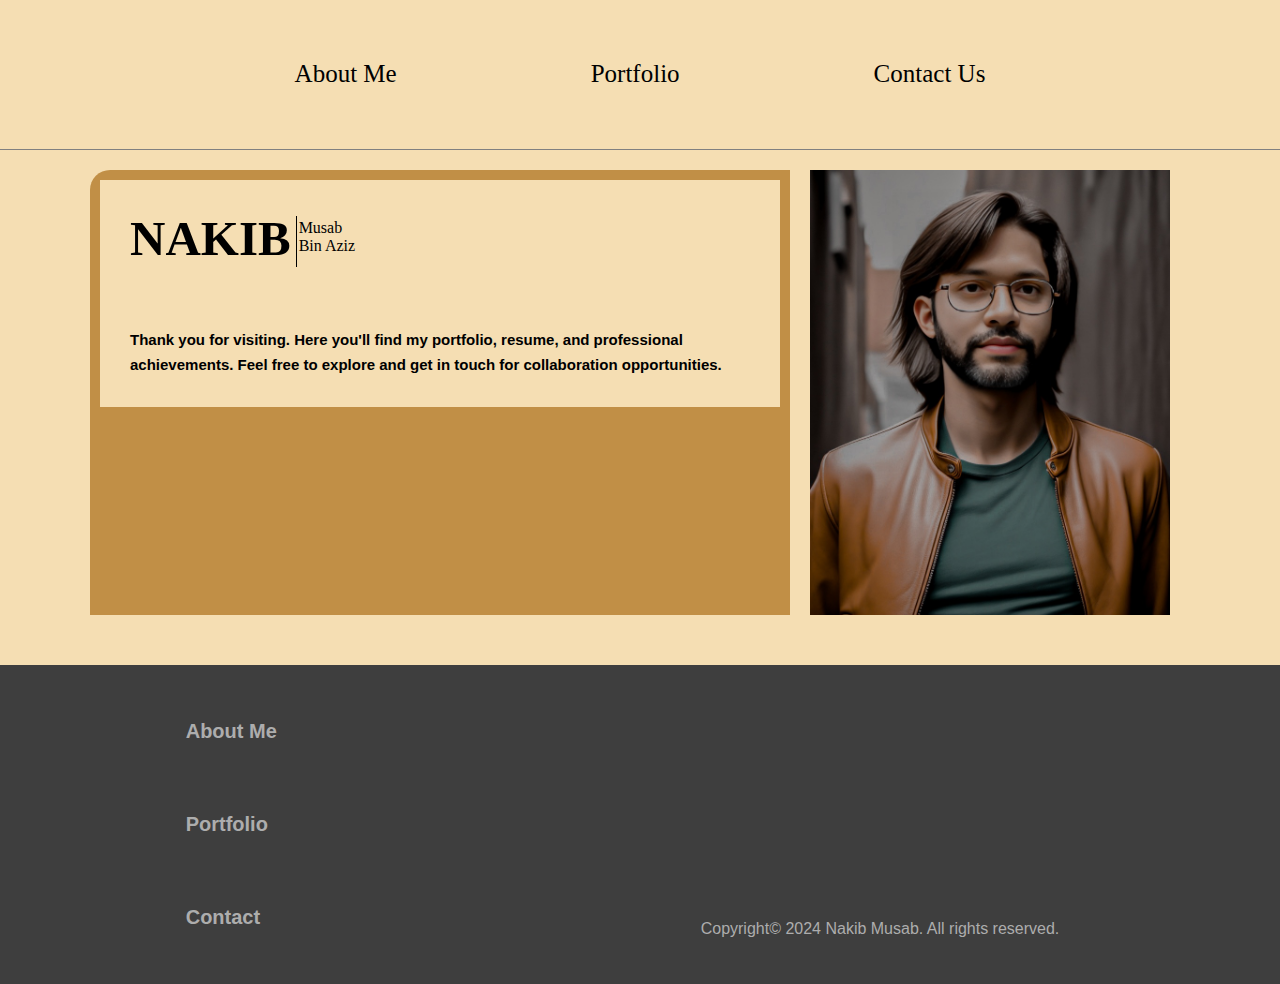
<file: index.html>
<!DOCTYPE html>
<html lang="en">
<head>
    <meta charset="UTF-8">
    <meta name="viewport" content="width=device-width, initial-scale=1.0">
    <title>Document</title>
    <link rel="stylesheet" href="style.css">
    <link rel="stylesheet" href="https://cdnjs.cloudflare.com/ajax/libs/font-awesome/6.5.2/css/all.min.css" integrity="sha512-SnH5WK+bZxgPHs44uWIX+LLJAJ9/2PkPKZ5QiAj6Ta86w+fsb2TkcmfRyVX3pBnMFcV7oQPJkl9QevSCWr3W6A==" crossorigin="anonymous" referrerpolicy="no-referrer" />
</head>
<body>
    <header>
        <input type="checkbox" id="check">
            <label for="check">
                <i class="fa-solid fa-bars-staggered"></i>
            </label>
        <ul>
            <li><a href="about.html">about me</a></li>
            <li><a href="portfolio.html">portfolio</a></li>
            <li><a href="contact.html">contact us</a></li>
        </ul>
    </header>


    <section>
        <div class="box_cont">
         <div class="box_cont2">
         <div class="logo">
            nakib
         </div>
         <div class="name">
            musab <br>bin aziz
         </div>
        </div>
         <div class="text">
            Thank you for visiting. Here you'll find my portfolio, resume, and professional achievements. Feel free to explore and get in touch for collaboration opportunities.
         </div>
        </div>

        <div class="box_img">

        </div>
    </section>





    <footer>
        <ul>
            <li><a href="about.html">about me</a></li>
            <li><a href="portfolio.html">portfolio</a></li>
            <li><a href="contact.html">contact</a></li>
        </ul>

        <div class="icons">
           <a href="https://www.facebook.com/bin.musab.7?mibextid=ZbWKwL" target="_blank"><i class="fa-brands fa-facebook"></i></a>
           <a href="https://www.instagram.com/nkib591?igsh=MWt0ZHpvNnIxaXZ2YQ==" target="_blank"><i class="fa-brands fa-instagram"></i></a>
           <a href="#"><i class="fa-brands fa-linkedin"></i></a>
        </div>

        <p>
            Copyright© 2024 Nakib Musab. All rights reserved.
        </p>
    </footer>
</body>
</html>
</file>
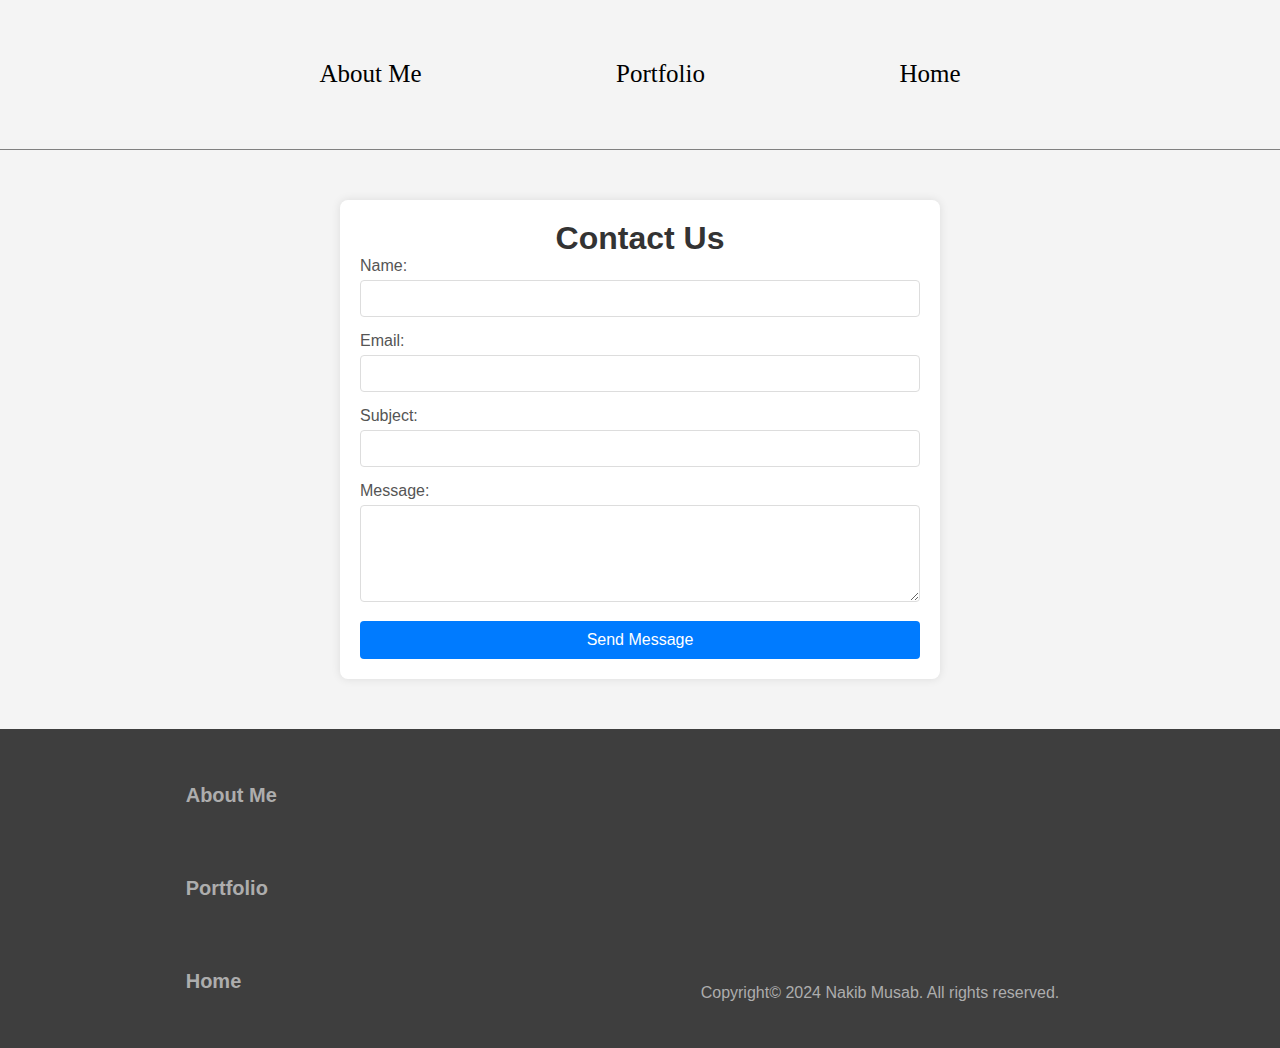
<file: contact.html>
<!DOCTYPE html>
<html lang="en">
<head>
    <meta charset="UTF-8">
    <meta name="viewport" content="width=device-width, initial-scale=1.0">
    <link rel="stylesheet" href="contact.css">
    <link rel="stylesheet" href="https://cdnjs.cloudflare.com/ajax/libs/font-awesome/6.5.2/css/all.min.css" integrity="sha512-SnH5WK+bZxgPHs44uWIX+LLJAJ9/2PkPKZ5QiAj6Ta86w+fsb2TkcmfRyVX3pBnMFcV7oQPJkl9QevSCWr3W6A==" crossorigin="anonymous" referrerpolicy="no-referrer" />
    <title>Document</title>
</head>
<body>


    <header>
        <input type="checkbox" id="check">
            <label for="check">
                <i class="fa-solid fa-bars-staggered"></i>
            </label>
        <ul>
            <li><a href="about.html">about me</a></li>
            <li><a href="portfolio.html">portfolio</a></li>
            <li><a href="index.html">home</a></li>
        </ul>
    </header>







    <div class="contact-container">
        <h1>Contact Us</h1>
        <form action="submit_form.php" method="post" class="contact-form">
          <div class="form-group">
            <label for="name">Name:</label>
            <input type="text" id="name" name="name" required>
          </div>
          <div class="form-group">
            <label for="email">Email:</label>
            <input type="email" id="email" name="email" required>
          </div>
          <div class="form-group">
            <label for="subject">Subject:</label>
            <input type="text" id="subject" name="subject">
          </div>
          <div class="form-group">
            <label for="message">Message:</label>
            <textarea id="message" name="message" rows="5" required></textarea>
          </div>
          <button type="submit" class="submit-btn">Send Message</button>
        </form>
      </div>



      <footer>
        <ul>
            <li><a href="about.html">about me</a></li>
            <li><a href="portfolio.html">portfolio</a></li>
            <li><a href="index.html">home</a></li>
        </ul>

        <div class="icons">
           <a href="https://www.facebook.com/bin.musab.7?mibextid=ZbWKwL" target="_blank"><i class="fa-brands fa-facebook"></i></a>
           <a href="https://www.instagram.com/nkib591?igsh=MWt0ZHpvNnIxaXZ2YQ==" target="_blank"><i class="fa-brands fa-instagram"></i></a>
           <a href="#"><i class="fa-brands fa-linkedin"></i></a>
        </div>

        <p>
            Copyright© 2024 Nakib Musab. All rights reserved.
        </p>
    </footer>



</body>
</html>
</file>
<file: style.css>
*{  background-color: wheat;
    margin: 0;
    padding: 0;
    box-sizing: border-box;
}

header{
    width: 100%;
    height: 110px;
    border-bottom: 1px solid gray;
}
header ul{
    text-align: center;
    margin-top: 40px;
    list-style: none;
    width: 100%;
}
header ul li{
    display: inline-block;
    padding: 20px 30px;
    margin: 0 65px;
}
header ul li:hover{
    transition: .5s;

    border-bottom: 1px solid rgb(68, 68, 68);
}
header ul li a{
    text-decoration: none;
    color: black;
    font-size: 25px;
    text-transform: capitalize;
    font-family: fantasy;
}
header ul li a:hover{
    transition: .5s;
    color: rgb(68, 68, 68);
}
@media (max-width:872px){
    header ul li{
        margin: 0 40px;
    }
}
header #check{
    display: none;
}
header label{
    font-size: 30px;
    position: absolute;
    margin-left: 20px;
    margin-top: 20px;
    display: none;
    cursor: pointer;
}
@media (max-width:721px){
    header label{
        display: initial;
    }
    header ul{
        margin-top: 100px;
        z-index: 1000;
        background-color: white;
        line-height: 50px;
        width: 300px;
        position: fixed;
        left: -100%;
        text-align: left;
        box-shadow: 3px 3px 20px gray;
    }
    header ul li{
        padding: 60px;
        height: 155px;
        display: block;
        margin: 0px 0px;
    }
    header ul li:hover{
        transition: .5s;
        border-bottom: none;
    }
    header #check:checked ~ ul {
        left: 0;
        transition: .5s;
    }
}


section{
    justify-content: center;
    height: auto;
    padding: 10px;
    margin-top: 10px;
    display: flex;
    flex-wrap: wrap;
    width: 100%;
}
section .box_cont{
    border-top-left-radius: 20px;
    padding: 10px 10px;
    background-color: rgba(168, 106, 18, 0.673);
    width: 700px;
    height: 445px;
}
section .box_cont .box_cont2{
    display: flex;
    padding: 30px;
}
section .box_cont .box_cont2 .logo{
    padding-right: 5px;
    font-size: 49px;
    font-weight: bold;
    text-transform: uppercase;
}
section .box_cont .box_cont2 .name{
    padding-left: 2px;
    border-left: .9px solid black;
    margin-top: 6px;
    padding-top: 3px;
    text-transform: capitalize;
    font-size: 16px;
    font-family:fantasy;
    width: 100px;
    
}
section .box_cont .text{
    line-height: 25px;
    padding: 30px;
    font-size: 15px;
    font-family: 'Gill Sans', 'Gill Sans MT', Calibri, 'Trebuchet MS', sans-serif;
    font-weight: bold;
}
section .box_img{
    height: 445px;
    background-color: white;
    width: 400px;
    padding: 10px;
    background: url(musab3.jpg) no-repeat;
    background-size: contain;
    background-position: center;
}




footer{

    justify-content: center;
    padding: 20px;
    background-color: rgb(62, 62, 62);
    width: 100%;
    height: auto;
    margin-top: 40px;
    display: flex;
    flex-wrap: wrap;
}
footer ul{
    list-style: none;
    width: 260px;
}
footer ul li{
    background-color: rgb(62, 62, 62);
    padding: 35px 0px;
}
footer ul li a{
    background-color: rgb(62, 62, 62);
    font-size: 20px;
    font-family: Verdana, Geneva, Tahoma, sans-serif;
    color: rgb(173, 173, 173);
    text-decoration: none;
    text-transform: capitalize;
    font-weight: bold;
}
footer ul li a:hover{
    transition: .5s;
    color: white;
}
footer .icons{
    background-color: rgb(62, 62, 62);
    text-align: center;
    width: 200px;
    margin: 210px 10px 0px 10px;
    padding: 20px;
}
footer .icons a{
    background-color: rgb(62, 62, 62);
    padding: 0px 10px 0px 10px;
    font-size: 25px;
    
}
footer .icons a i{
    background-color: rgb(62, 62, 62);
    color: rgb(173, 173, 173);
}
footer .icons a i:hover{
    color: white;
    transition: .5s;
}
footer p{
    color: rgb(173, 173, 173);
    background-color: rgb(62, 62, 62);
    font-size: 16px;
    font-family: Verdana, Geneva, Tahoma, sans-serif;
    margin: 210px 10px 0px 10px;
    padding: 25px;
}
@media (max-width:1044px){
    footer p{
        margin: 20px 10px 0px 10px;
    }
}
@media (max-width:561px){
    footer .icons{
        margin: 20px 10px 0px 10px;
    }
}
</file>
<file: contact.css>
*{
    margin: 0;
    padding: 0;
    box-sizing: border-box;
}
body {
    font-family: Arial, sans-serif;
    background-color: #f4f4f4;
  }
  

  header{
    width: 100%;
    height: 110px;
    border-bottom: 1px solid gray;
}
header ul{
    text-align: center;
    margin-top: 40px;
    list-style: none;
    width: 100%;
}
header ul li{
    display: inline-block;
    padding: 20px 30px;
    margin: 0 65px;
}
header ul li:hover{
    transition: .5s;

    border-bottom: 1px solid rgb(68, 68, 68);
}
header ul li a{
    text-decoration: none;
    color: black;
    font-size: 25px;
    text-transform: capitalize;
    font-family: fantasy;
}
header ul li a:hover{
    transition: .5s;
    color: rgb(68, 68, 68);
}
@media (max-width:872px){
    header ul li{
        margin: 0 40px;
    }
}
header #check{
    display: none;
}
header label{
    font-size: 30px;
    position: absolute;
    margin-left: 20px;
    margin-top: 20px;
    display: none;
    cursor: pointer;
}
@media (max-width:721px){
    header label{
        display: initial;
    }
    header ul{
        margin-top: 100px;
        z-index: 1000;
        background-color: white;
        line-height: 50px;
        width: 300px;
        position: fixed;
        left: -100%;
        text-align: left;
        box-shadow: 3px 3px 20px gray;
    }
    header ul li{
        padding: 60px;
        height: 155px;
        display: block;
        margin: 0px 0px;
    }
    header ul li:hover{
        transition: .5s;
        border-bottom: none;
    }
    header #check:checked ~ ul {
        left: 0;
        transition: .5s;
    }
}


  .contact-container {
    max-width: 600px;
    margin: 50px auto;
    padding: 20px;
    background-color: #fff;
    box-shadow: 0 0 10px rgba(0, 0, 0, 0.1);
    border-radius: 8px;
  }
  
  h1 {
    text-align: center;
    color: #333;
  }
  
  .contact-form {
    display: flex;
    flex-direction: column;
  }
  
  .form-group {
    margin-bottom: 15px;
  }
  
  .form-group label {
    display: block;
    margin-bottom: 5px;
    color: #555;
  }
  
  .form-group input,
  .form-group textarea {
    width: 100%;
    padding: 10px;
    border: 1px solid #ddd;
    border-radius: 4px;
  }
  
  .form-group input:focus,
  .form-group textarea:focus {
    border-color: #007BFF;
    outline: none;
  }
  
  .submit-btn {
    background-color: #007BFF;
    color: white;
    padding: 10px 15px;
    border: none;
    border-radius: 4px;
    cursor: pointer;
    font-size: 16px;
  }
  
  .submit-btn:hover {
    background-color: #0056b3;
  }



  
footer{

    justify-content: center;
    padding: 20px;
    background-color: rgb(62, 62, 62);
    width: 100%;
    height: auto;
    margin-top: 40px;
    display: flex;
    flex-wrap: wrap;
}
footer ul{
    list-style: none;
    width: 260px;
}
footer ul li{
    background-color: rgb(62, 62, 62);
    padding: 35px 0px;
}
footer ul li a{
    background-color: rgb(62, 62, 62);
    font-size: 20px;
    font-family: Verdana, Geneva, Tahoma, sans-serif;
    color: rgb(173, 173, 173);
    text-decoration: none;
    text-transform: capitalize;
    font-weight: bold;
}
footer ul li a:hover{
    transition: .5s;
    color: white;
}
footer .icons{
    background-color: rgb(62, 62, 62);
    text-align: center;
    width: 200px;
    margin: 210px 10px 0px 10px;
    padding: 20px;
}
footer .icons a{
    background-color: rgb(62, 62, 62);
    padding: 0px 10px 0px 10px;
    font-size: 25px;
    
}
footer .icons a i{
    background-color: rgb(62, 62, 62);
    color: rgb(173, 173, 173);
}
footer .icons a i:hover{
    color: white;
    transition: .5s;
}
footer p{
    color: rgb(173, 173, 173);
    background-color: rgb(62, 62, 62);
    font-size: 16px;
    font-family: Verdana, Geneva, Tahoma, sans-serif;
    margin: 210px 10px 0px 10px;
    padding: 25px;
}
@media (max-width:1044px){
    footer p{
        margin: 20px 10px 0px 10px;
    }
}
@media (max-width:561px){
    footer .icons{
        margin: 20px 10px 0px 10px;
    }
}
</file>
